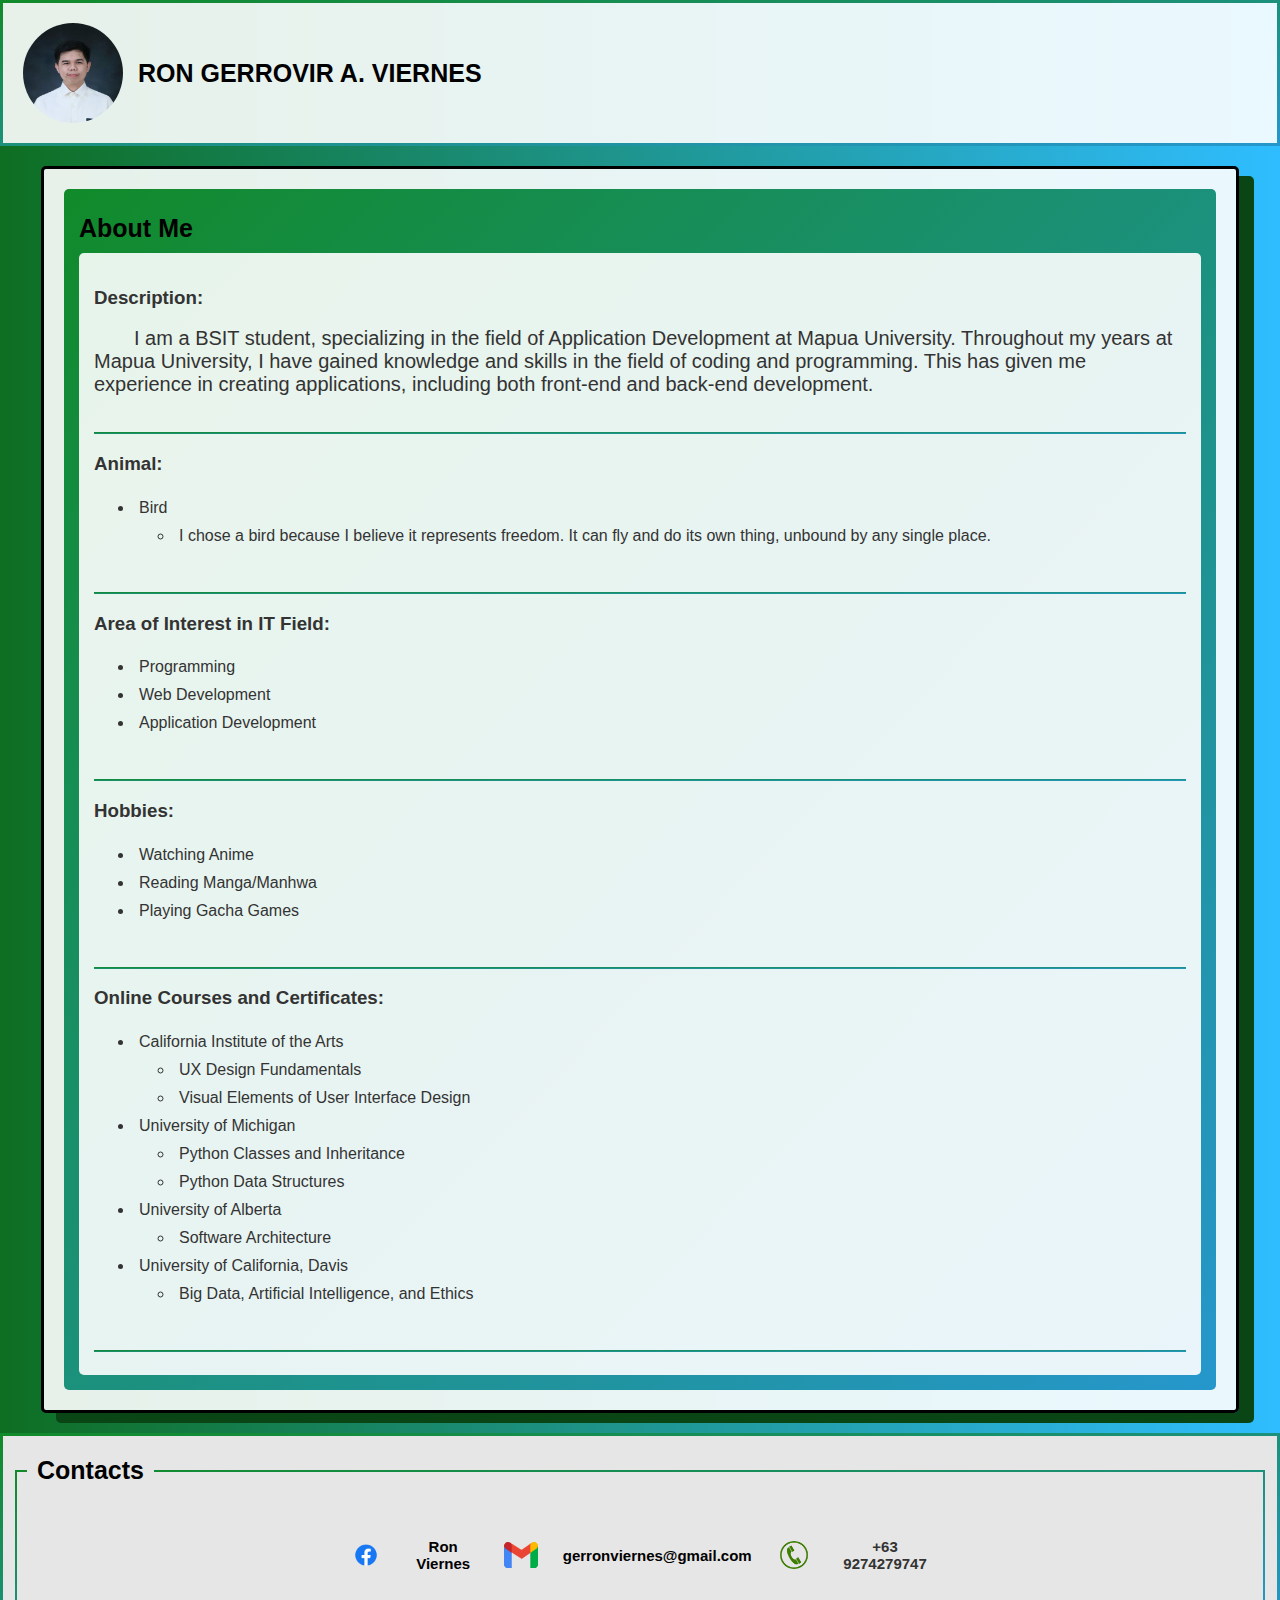
<file: index.html>
<!DOCTYPE html>
<html lang="en">
<head>
    <title>Profile</title>
    <link rel="stylesheet" href="style.css">
</head>
<body>
    <header>
        <div class="up">
            <img src="/images/id.jpg" alt="Profile Picture">
            <h1>RON GERROVIR A. VIERNES</h1>
        </div>
    </header>

    <div class="container">
        <div class="about">
            <h2>About Me</h2>
            <div class="aboutdiv">
                <h3>Description:</h3>
                <p>
                    I am a BSIT student, specializing in the field of Application Development at Mapua University. 
                    Throughout my years at Mapua University, I have gained knowledge and skills in the field of
                    coding and programming. This has given me experience in creating applications, including
                    both front-end and back-end development.
                </p>

                <br />
                <hr>

                <h3>Animal:</h3>
                    <ul>
                        <li>Bird</li>
                    <ul>
                        <li>
                            I chose a bird because I believe it represents freedom. 
                            It can fly and do its own thing, unbound by any single place.
                        </li>
                    </ul>
                </ul>

                <br />
                <hr>

                <h3>Area of Interest in IT Field:</h3>
                    <ul>
                        <li>Programming</li>
                        <li>Web Development</li>
                        <li>Application Development</li>
                    </ul>

                <br />
                <hr>

                <h3>Hobbies:</h3>
                    <ul>
                        <li>Watching Anime</li>
                        <li>Reading Manga/Manhwa</li>
                        <li>Playing Gacha Games</li>
                    </ul>

                <br />
                <hr>

                <h3>Online Courses and Certificates:</h3>
                    <ul>
                        <li>California Institute of the Arts</li>
                                <ul>
                                    <li>UX Design Fundamentals</li>
                                    <li>Visual Elements of User Interface Design</li>
                                </ul>
                        <li>University of Michigan</li>
                                <ul>
                                    <li>Python Classes and Inheritance</li>
                                    <li>Python Data Structures</li>
                                </ul>
                        <li>University of Alberta</li>
                                <ul>
                                    <li>Software Architecture</li>
                                </ul>
                        <li>University of California, Davis</li>
                                <ul>
                                    <li>Big Data, Artificial Intelligence, and Ethics</li>
                                </ul>
                    </ul>

                <br />
                <hr>

            </div>
        </div>
    </div>

    <footer>
        <div class="down">
            <fieldset>
                <legend>
                        <h2>Contacts</h2>
                </legend>
                <table>
                    <tr>
                        <td>
                            <a href = "https://www.facebook.com/Gerrovir/"><img src="/images/fblogo.png" alt="Facebook logo"></a>
                        </td>
                        <td>
                            <a href = "https://www.facebook.com/Gerrovir/"><h4>Ron Viernes</h4></a>
                        </td>
                        <td>
                            <a href = "mailto:gerronviernes@gmail.com"><img src="/images/gm.png" alt="Gmail Logo"></a>
                        </td>
                        <td>
                            <a href = "mailto:gerronviernes@gmail.com"><h4>gerronviernes@gmail.com</h4></a>
                        </td>
                        <td>
                            <img src="/images/phonelogo.png" alt="Phone Logo">
                        </td>
                        <td>
                            <h4>+63 9274279747</h4>
                        </td>
                    </tr>
                </table>
            </fieldset>
        </div>
    </footer>

</body>
</html>
</file>
<file: style.css>
body {
    background-image: linear-gradient(to right, #0e6e22, #2fbdff);
    background-size: cover;
    margin: 0;
    font-family: Arial, sans-serif;
    color: #333;
}

h1 {
    font-family: Verdana, sans-serif;
    font-size: 25px;
    color: #000;
}

h2 {
    font-family: Verdana, sans-serif;
    font-size: 25px;
    margin: 10px 0;
    color: #000;
}

h3 {
    font-family: 'CC Astro City', sans-serif;
}

p {
    font-size: 20px;
    text-indent: 2em;
    margin: 10px 0;
    font-family: Verdana, sans-serif;
    font-style: bold;
}

nav {
    text-align: center;
    margin-bottom: 20px;
}

.container {
    background-color: rgba(255, 255, 255, 0.9);
    width: 90%;
    margin: 20px auto;
    padding: 20px;
    border: 3px solid #000;
    border-radius: 5px;
    box-shadow: 15px 10px #094515;
}

.about {
    background-image: linear-gradient(to bottom right, #118A2A, #2697cc);
    padding: 15px;
    border-radius: 5px;
}

.up {
    background-color: rgba(255, 255, 255, 0.9);
    display: flex; 
    align-items: center; 
    padding: 20px;
    border: 3px solid transparent; 
    border-image: linear-gradient(to bottom right, #118A2A, #2697cc) 1; 
}

.down {
    background-color: #e6e6e6;
    padding-bottom: 10px;
    padding-left: 10px;
    padding-right: 10px;
    border: 3px solid transparent; 
    border-image: linear-gradient(to bottom right, #118A2A, #2697cc) 1; 
    justify-content: center;
    align-items: center;
}

img {
    max-width: 100px;
    height: auto;
    border-radius: 50%;
    align-items: left;
    margin-right: 15px;
}

.aboutdiv {
    background-color: rgba(255, 255, 255, 0.9);
    padding: 15px;
    border-radius: 5px;
}

li {
    font-family: Verdana, sans-serif;
    padding: 5px;
}

fieldset {
    border-image: linear-gradient(to bottom right, #118A2A, #2697cc) 1;
    font-size:18px;
    text-align: center;
    padding: 10px;
}

legend {
    text-align: left;
    padding: 10px;
}

table {
    width: 50%; 
    text-align: center; 
    margin: 0 auto; 
}

td {
    padding-bottom: 10px;
    padding-left: 10px;
    padding-right: 10px;
    font-size: 15px;
    vertical-align: middle; 
    text-align: center; 
}

table img {
    max-width: 40px;
    height: auto; 
    display: block; 
    margin: 0 auto; 
}

a {
    text-decoration: none;
    color: black;
}

hr {
    border-image: linear-gradient(to bottom right, #118A2A, #2697cc) 1;
}
</file>
